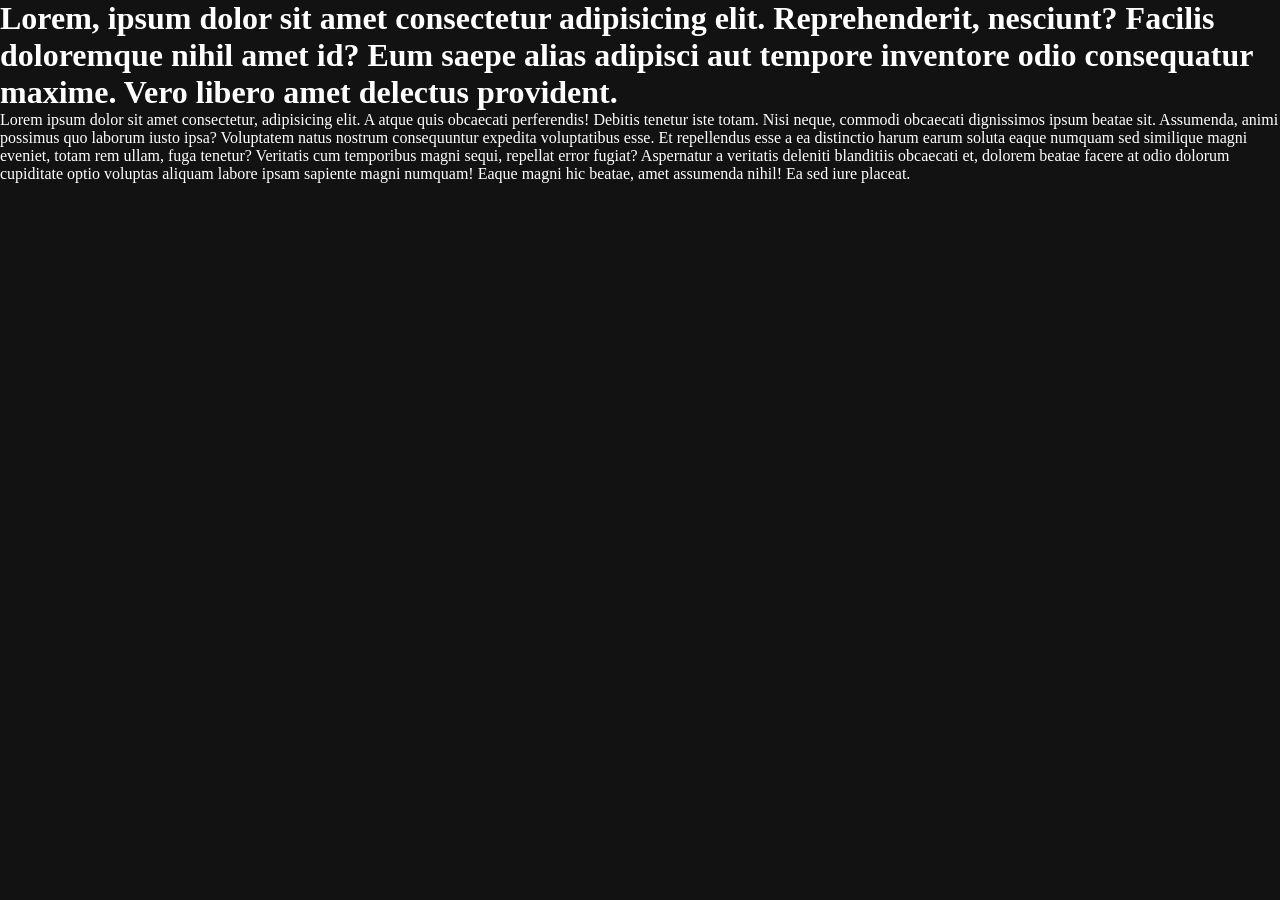
<file: index.html>
<!DOCTYPE html>
<html lang="en">
<head>
    <meta charset="UTF-8">
    <meta name="viewport" content="width=device-width, initial-scale=1.0">
    <title>Home Operations</title>
    <link rel="stylesheet" href="/style.css">
    <script src="/script.js"defer></script>
</head>




<body>
    <h1>Lorem, ipsum dolor sit amet consectetur adipisicing elit. Reprehenderit, nesciunt? Facilis doloremque nihil amet id? Eum saepe alias adipisci aut tempore inventore odio consequatur maxime. Vero libero amet delectus provident.</h1>
    
    <p>Lorem ipsum dolor sit amet consectetur, adipisicing elit. A atque quis obcaecati perferendis! Debitis tenetur iste totam. Nisi neque, commodi obcaecati dignissimos ipsum beatae sit. Assumenda, animi possimus quo laborum iusto ipsa? Voluptatem natus nostrum consequuntur expedita voluptatibus esse. Et repellendus esse a ea distinctio harum earum soluta eaque numquam sed similique magni eveniet, totam rem ullam, fuga tenetur? Veritatis cum temporibus magni sequi, repellat error fugiat? Aspernatur a veritatis deleniti blanditiis obcaecati et, dolorem beatae facere at odio dolorum cupiditate optio voluptas aliquam labore ipsam sapiente magni numquam! Eaque magni hic beatae, amet assumenda nihil! Ea sed iure placeat.</p>
</body>











</html>
</file>
<file: style.css>
/* Quickly setting up "boilerplate" settings for CSS. I will come back to fix/tweak anything as time goes on but for now I want to get running */

*, 
*::before, 
*::after {
    box-sizing: border-box;
}
* {
    margin: 0;
}
a {
    text-decoration: none;
    color: white;
}
img, picture, svg {
    max-width: 100%;
    display: block;
}
/* Ending of basic settings*/


body { 
    background-color: #121212;
    color: white;
}

nav {
    display: flex;
    gap: 20px;
    padding: 15px 20px;
    background-color: #1e1e1e;
    border-radius: 12px;

}

.navbar {
    display: flex;
    justify-content: space-between;
    align-items: center;

    background-color: #121212;
    padding: 15px 30px;
}

.card {
    background-color: #1e1e1e;
    border-radius: 12px;
    padding: 20px;
}

.server-container {
    display: flex;
    justify-content: space-between;
    align-items: center;
    background-color: #121212;
    padding: 20px;
    border-radius: 12px;
}

.server-header {
    padding: 15px 30px;
    gap: 20px;
    background-color: #1e1e1e;
    border-radius: 12px;
}

.server-status {
    
    gap: 20px;
    padding: 15px 20px;
    background-color: #1e1e1e;
    border-radius: 12px;
}
</file>
